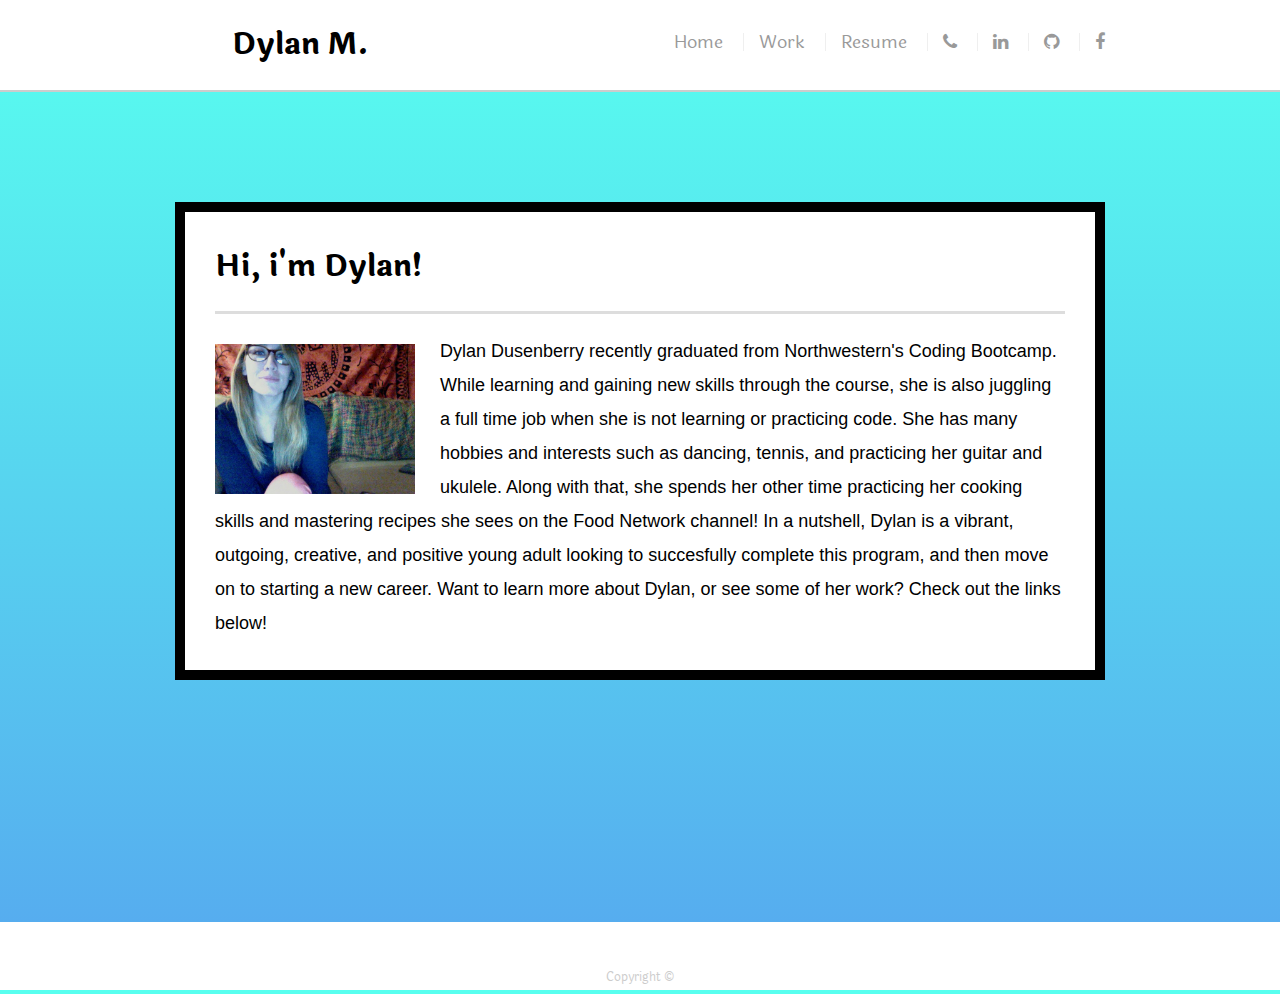
<file: index.html>
<!doctype html>
<html lang="en-us">
    <link rel="stylesheet" href="https://cdnjs.cloudflare.com/ajax/libs/font-awesome/4.7.0/css/font-awesome.min.css">
    <link rel="stylesheet" href="https://stackpath.bootstrapcdn.com/bootstrap/4.3.1/css/bootstrap.min.css" integrity="sha384-ggOyR0iXCbMQv3Xipma34MD+dH/1fQ784/j6cY/iJTQUOhcWr7x9JvoRxT2MZw1T" crossorigin="anonymous">
    <link href="https://fonts.googleapis.com/css?family=Laila" rel="stylesheet">
    <meta name="viewport" content="width=device-width, initial-scale=1.0">
    <link rel="stylesheet" type="text/css" href="Assets/CSS/style.css">
    
<head>
  <meta charset="UTF-8">
  <title>About | Dylan Dusenberry</title>
  
</head>

<body>

 <header id="masthead">
    <div class="container">
      <a href="index.html" id="logo">Dylan M. Dusenberry</a>
      <nav>
          <a href="index.html">Home</a>
          <a href="portfolio.html">Work</a>
          <a href="file:///Users/dylandusenberry/Desktop/DYLAN%20DUSENBERRY.pdf">Resume</a>
          <a href="contact.html" class="fa fa-phone"></a>
          <a href="https://www.linkedin.com/in/dylan-dusenberry-9495625a/" class="fa fa-linkedin"></a>
          <a href="https://github.com/DylanD91" class="fa fa-github"></a>
          <a href="https://www.facebook.com/dylanmckenzie.dusenberry" class="fa fa-facebook"></a>
      
        </nav>
      
    
  </header>

  <div id="main-container" class="container">
    <section class="main-section">
      <h1>Hi, i'm Dylan!</h1>

      <img src="Assets/Images/1796661_729488167129368_2991743479308399231_n.jpg" class="auth-image" alt="Dylan Dusenberry">
      Dylan Dusenberry recently graduated from Northwestern's Coding Bootcamp.  
      While learning and gaining new skills through the course, she is also
      juggling a full time job when she is not learning or practicing code.
      She has many hobbies and interests such as dancing, tennis, and
      practicing her guitar and ukulele. Along with that, she spends her other time
      practicing her cooking skills and mastering recipes she sees on the Food Network channel!

      In a nutshell, Dylan is a vibrant, outgoing, creative, and positive young adult looking
      to succesfully complete this program, and then move on to starting a new career.

      Want to learn more about Dylan, or see some of her work? Check out the links below!
    
    </div>

    
      
    <footer>
    <div class="container">
      Copyright &copy; 
    </div>
  </footer>
</body>

</html>
</file>
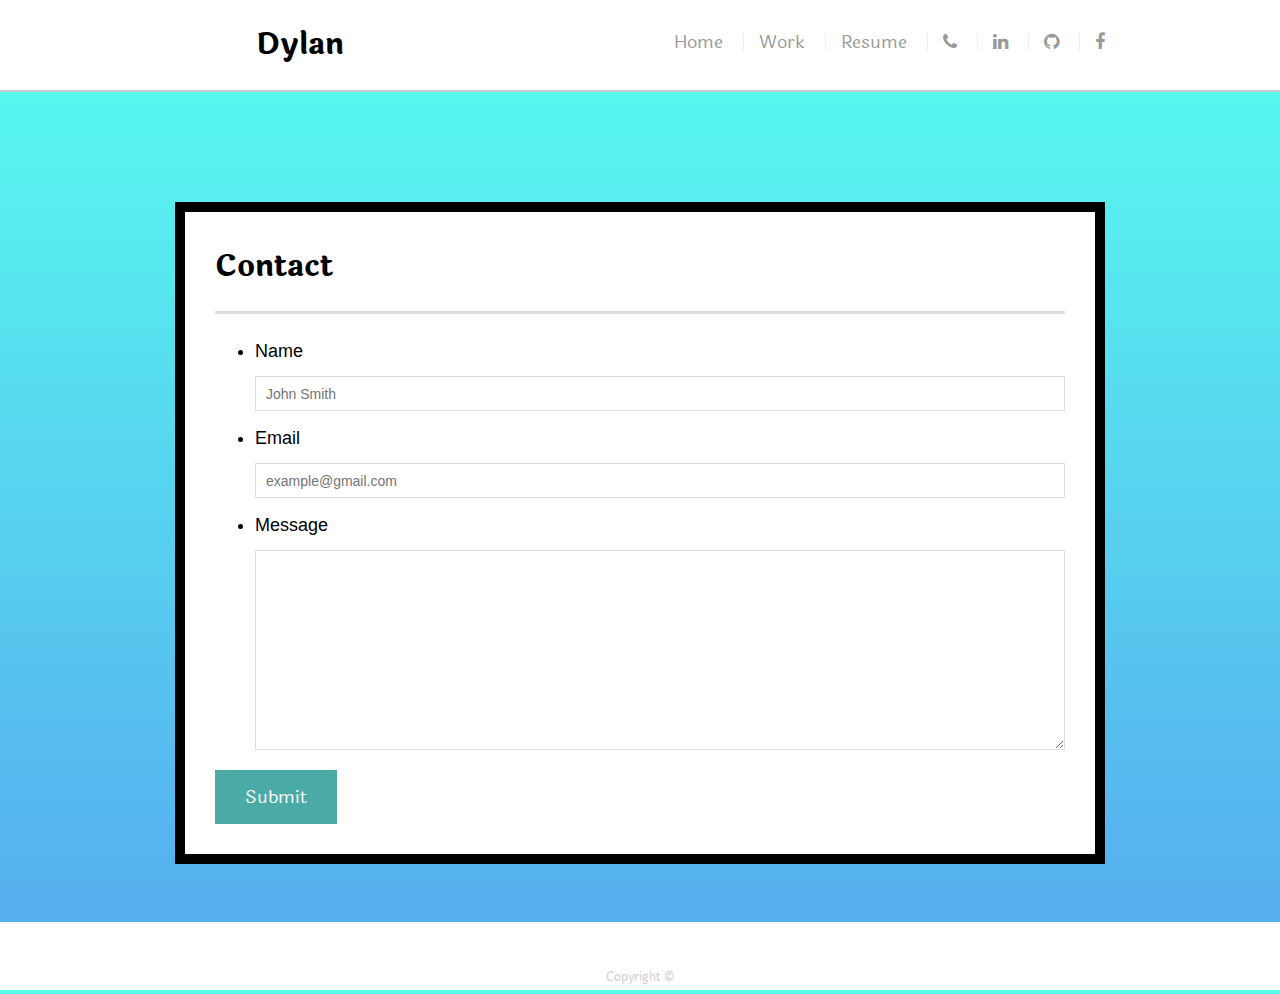
<file: contact.html>
<!doctype html>
<html lang="en-us">
    <link rel="stylesheet" href="https://cdnjs.cloudflare.com/ajax/libs/font-awesome/4.7.0/css/font-awesome.min.css">
    <link rel="stylesheet" href="https://stackpath.bootstrapcdn.com/bootstrap/4.3.1/css/bootstrap.min.css" integrity="sha384-ggOyR0iXCbMQv3Xipma34MD+dH/1fQ784/j6cY/iJTQUOhcWr7x9JvoRxT2MZw1T" crossorigin="anonymous">
    <meta name="viewport" content="width=device-width, initial-scale=1.0">
    <link href="https://fonts.googleapis.com/css?family=Laila" rel="stylesheet">
    <link rel="stylesheet" type="text/css" href="Assets/CSS/style.css">

<head>
  <meta charset="UTF-8">
  <title>Contact | Dylan Dusenberry</title>
  
</head>

<body>

  <header id="masthead">
    <div class="container">
      <a href="index.html" id="logo">Dylan Dusenberry</a>
      <nav>
          <a href="index.html">Home</a>
          <a href="portfolio.html">Work</a>
          <a href="file:///Users/dylandusenberry/Desktop/DYLAN%20DUSENBERRY.pdf">Resume</a>
          <a href="contact.html" class="fa fa-phone"></a>
          <a href="https://www.linkedin.com/in/dylan-dusenberry-9495625a/" class="fa fa-linkedin"></a>
          <a href="https://github.com/DylanD91" class="fa fa-github"></a>
          <a href="https://www.facebook.com/dylanmckenzie.dusenberry" class="fa fa-facebook"></a>
      </nav>
    </div>
  </header>

  <div id="main-container" class="container">
    <section class="main-section">
      <h1>Contact</h1>

      <form id="contact-form">
        <ul>
          <li>
            <label for="name">Name</label>
            <input type="text" id="name" name="name" placeholder="John Smith" required="required">
          </li>
          <li>
            <label for="email">Email</label>
            <input type="email" id="email" name="email" placeholder="example@gmail.com" required="required">
          </li>
          <li>
            <label for="message">Message</label>
            <textarea id="message" name="message" required="required"></textarea>
          </li>
        </ul>
        <input type="submit">
      </form>

    </section>

  </div>

  <footer>
    <div class="container">
      Copyright &copy; 
    </div>
  </footer>
</body>

</html>
</file>
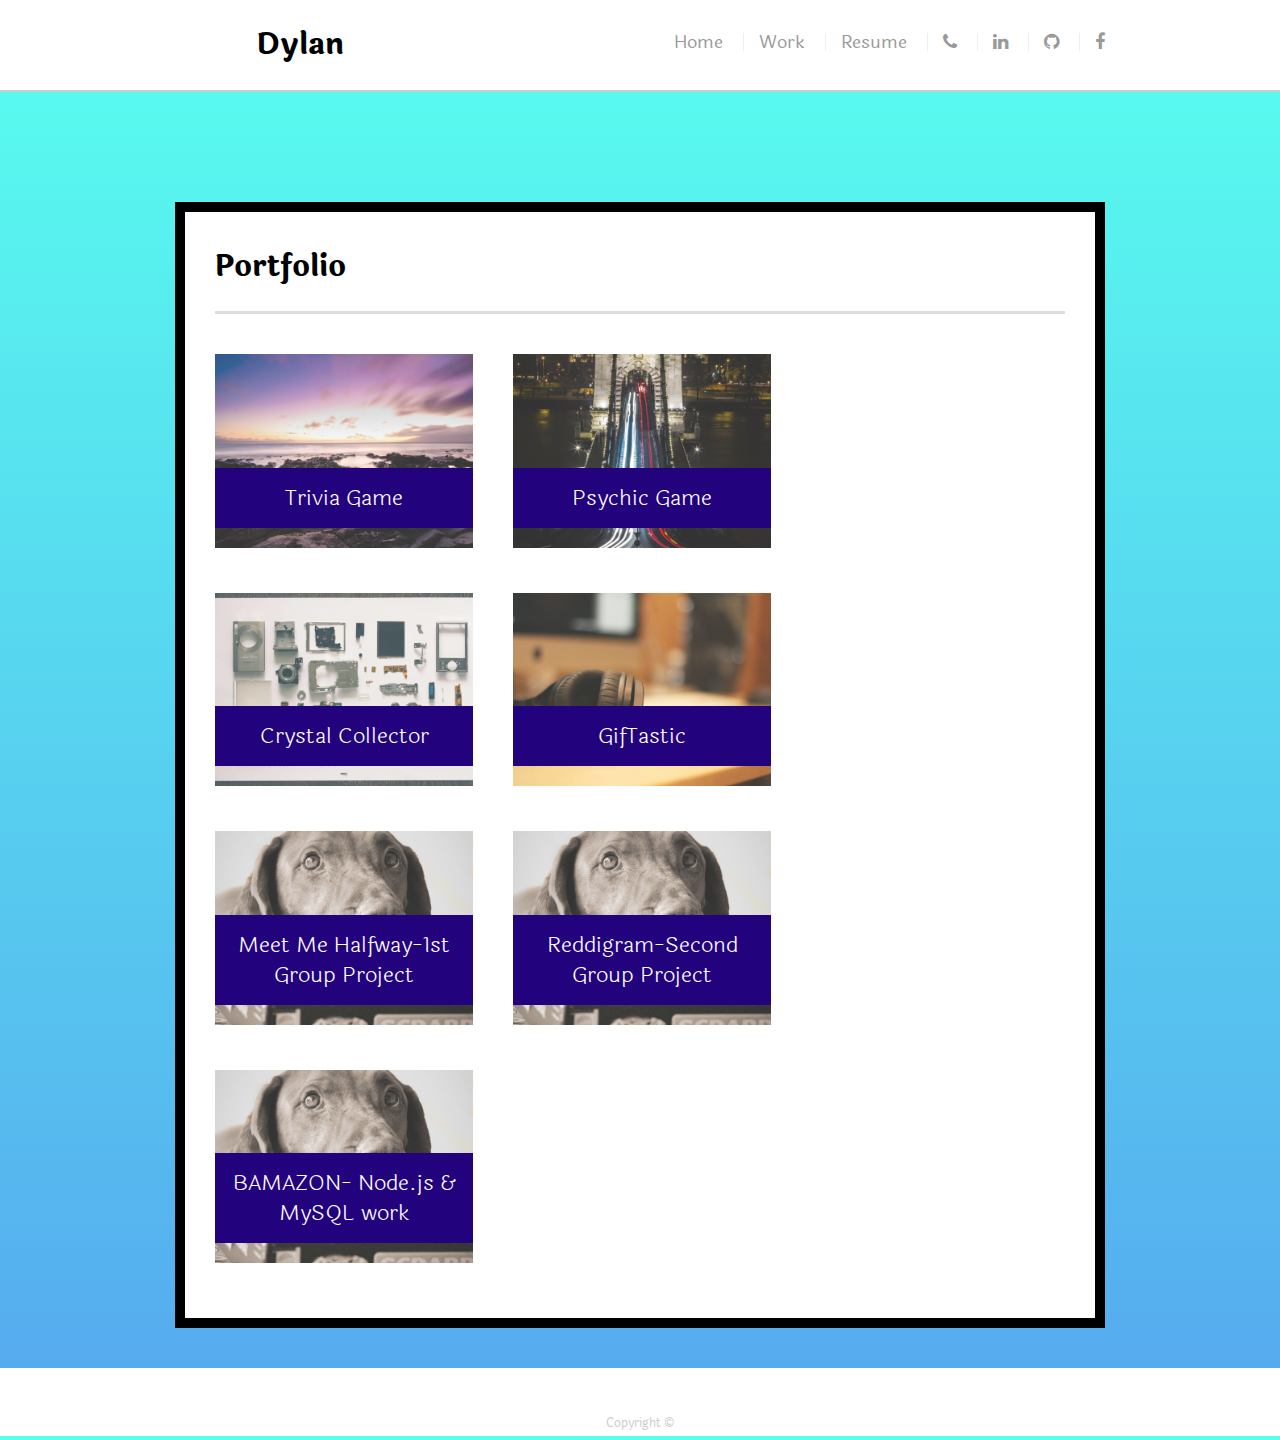
<file: portfolio.html>
<!doctype html>
<html lang="en-us">
    <link rel="stylesheet" href="https://cdnjs.cloudflare.com/ajax/libs/font-awesome/4.7.0/css/font-awesome.min.css">
    <link rel="stylesheet" href="https://stackpath.bootstrapcdn.com/bootstrap/4.3.1/css/bootstrap.min.css" integrity="sha384-ggOyR0iXCbMQv3Xipma34MD+dH/1fQ784/j6cY/iJTQUOhcWr7x9JvoRxT2MZw1T" crossorigin="anonymous">
    <meta name="viewport" content="width=device-width, initial-scale=1.0">
    <link href="https://fonts.googleapis.com/css?family=Laila" rel="stylesheet">
    <link rel="stylesheet" type="text/css" href="Assets/CSS/style.css">

<head>
  <meta charset="UTF-8">
  <title>Portfolio | Dylan Dusenberry</title>
</head>

<body>

  <header id="masthead">
    <div class="container">
      <a href="index.html" id="logo">Dylan Dusenberry</a>
      <nav>
          <a href="index.html">Home</a>
          <a href="portfolio.html">Work</a>
          <a href="file:///Users/dylandusenberry/Desktop/DYLAN%20DUSENBERRY.pdf">Resume</a>
          <a href="contact.html" class="fa fa-phone"></a>
          <a href="https://www.linkedin.com/in/dylan-dusenberry-9495625a/" class="fa fa-linkedin"></a>
          <a href="https://github.com/DylanD91" class="fa fa-github"></a>
          <a href="https://www.facebook.com/dylanmckenzie.dusenberry" class="fa fa-facebook"></a>
      </nav>
    </div>
  </header>

  <div id="main-container" class="container">
    <section class="main-section">
      <h1>Portfolio</h1>
       

      <div class="work">
          <a href="https://dyland91.github.io/TriviaGame">
        <img src="Assets/Images/placeimg_640_480_any-2.jpg" alt="Trivia Game">
       <h3>Trivia Game</h3>
       </a>
      </div>

      <div class="work">
        <a href="https://dyland91.github.io/Psychic-Game">
        <img src="Assets/Images/placeimg_640_480_any-4.jpg" alt="Psychic Game">

        <h3>Psychic Game</h3>
       </a>

      </div>
      <div class="work">
        <a href="https://dyland91.github.io/unit-4-game">
        <img src="Assets/Images/placeimg_640_480_any-5.jpg" alt="Crystal Collector">

        <h3>Crystal Collector</h3>
        </a>
      </div>

      <div class="work">
        <a href="https://dyland91.github.io/GifTastic">
        <img src="Assets/Images/placeimg_640_480_any-6.jpg" alt="GifTastic">
        <h3>GifTastic</h3>
        </a>
      </div>

      <div class="work">
        <a href="https://nueva-green-team.github.io/Team-Green-Project-1">
        <img src="Assets/Images/placeimg_640_480_any.jpg" alt="Meet Me Halfway-Group Project">
        <h3>Meet Me Halfway-1st Group Project</h3>
        </a>
       </div>

       <div class="work">
        <a href="https://reddi-gram-final.herokuapp.com/">
        <img src="Assets/Images/placeimg_640_480_any.jpg" alt="Reddigram-Group Project">
        <h3>Reddigram-Second Group Project</h3>
        </a>
       </div>
       
       <div class="work">
        <a href="https://github.com/DylanD91/Bamazon">
        <img src="Assets/Images/placeimg_640_480_any.jpg" alt="Node.js & MySQL">
        <h3>BAMAZON- Node.js & MySQL work</h3>
        </a>
       </div>
     
          </section>

  </div>

  <footer>
    <div class="container">
      Copyright &copy;
    </div>
  </footer>
</body>

</html>
</file>
<file: Assets/CSS/style.css>
body {
  font-family: Arial, "Helvetica Neue", Helvetica, sans-serif;
  font-size: 18px;
  line-height: 34px;
  color:black;
  
background: -webkit-linear-gradient(180deg, rgb(88, 255, 239), rgb(86, 167, 239));
background: linear-gradient(180deg, rgb(88, 255, 239), rgb(86, 167, 239));
/* 

  background-image: url(https://images.unsplash.com/photo-1546050680-d4305dcff705?ixlib=rb-1.2.1&ixid=eyJhcHBfaWQiOjEyMDd9&auto=format&fit=crop&w=700&q=60);
  background-repeat: no-repeat;
  background-size: cover;
  background-position: center;
  background-attachment: fixed; */
  
}


* {
  box-sizing: border-box;
}

/* general */

.container {
  width: 100%;
  max-width: 960px;
  margin: 0 auto;
  clear: both;
}

h1,
h2,
h3,
p {
  margin-bottom: 20px;
  font-family: 'Laila', serif;
}

p:last-child {
  margin-bottom: 0;
}

h1,
h2,
h3 {
  font-family: 'Laila', serif;
  font-weight: 700;
  color: black;

}

h1 {
  padding-bottom: 20px;
  font-size: 30px;
  line-height: 49px;
  border-bottom: 3px solid #dddddd;
  font-family: 'Laila', serif;
}

h2,
h3 {
  font-size: 22px;
  font-family: 'Laila', serif;
}

/* header */

#masthead {
  /* position: fixed; */
  /* z-index: 99; */
  width: 100%;
  margin: 0 0 0px;
  overflow: auto;
  color: #ffffff;
  background: #ffffff;
  border-bottom: 2px solid #cccccc;
}

#logo {
  float: left;
  width: 250px;
  height: 90px;
  font-family: 'Laila', serif;
  font-size: 30px;
  font-weight: 700;
  line-height: 90px;
  color: black;
  text-align: center;
  text-decoration: none;
  background: white;
}

nav {
  float: right;
  margin-top: 25px;
}

nav a {
  display: inline-block;
  padding-left: 15px;
  margin-left: 15px;
  line-height: 18px;
  color: #999;
  text-decoration: none;
  border-left: 1px solid #efefef;
  font-family: 'Laila', serif;
}

nav a:first-child {
  border-left: 0 none;
}

/* footer */

footer {
  padding: 30px 0;
  clear: both;
  font-size: 12px;
  color: black;
  color: #cccccc;
  text-align: center;
  background: white;
  border-top: 8px solid white;
  height: 50px;
  font-family: 'Laila', serif;
  
}

h3, h2 {
  padding-bottom: 20px;
  margin-bottom: 15px;
  line-height: 22px;
  border-bottom: 2px solid #eeeeee;
  font-family: 'Laila', serif;
}

/* main */

#main-container {
  padding-top: 110px;
  min-height: calc(100vh - 70px);
  border: 
}

.main-section {
  float: left;
  width: 100%;
  max-width: 960px;
  padding: 30px;
  margin: 0 0 40px;
  background: #ffffff;
  border: 10px solid black;
}

/* portfolio page */

.work {
  position: relative;
  float: left;
  width: 258px;
  margin: 20px 0 25px;
  overflow: auto;
}

.work:nth-child(even) {
  margin-right: 40px;
}

.work img {
  width: 100%;
  border: 0 none;
  opacity: 0.8;
}

.work h3 {
  position: absolute;
  bottom: 20px;
  width: 100%;
  padding: 15px;
  margin-bottom: 0;
  font-weight: 300;
  line-height: 30px;
  color: #ffffff;
  text-align: center;
  background: #23027E;
  border-bottom: 0;
  font-family: 'Laila', serif;
}

.auth-image {
  float: left;
  width: 200px;
  height: auto;
  margin-top: 10px;
  margin-right: 25px;
}

/* contact page */

#contact-form ul {
  margin-bottom: 20px;
}

#contact-form li {
  margin-bottom: 10px;
}

label,
input[type=text],
input[type=email],
textarea {
  display: block;
  width: 100%;
}

input[type=text],
input[type=email],
textarea {
  height: 35px;
  padding: 0 10px;
  font-size: 14px;
  border: 1px solid #dddddd;
}

textarea {
  height: 200px;
}

input[type=submit] {
  padding: 10px 30px;
  font-size: 18px;
  color: #ffffff;
  cursor: pointer;
  background: #4aaaa5;
  border: 0 none;
  font-family: 'Laila', serif;
}

a.button {
  -webkit-appearance: button;
  -moz-appearance: button;
  appearance: button;

  text-decoration: none;
  color: initial;
}
</file>
